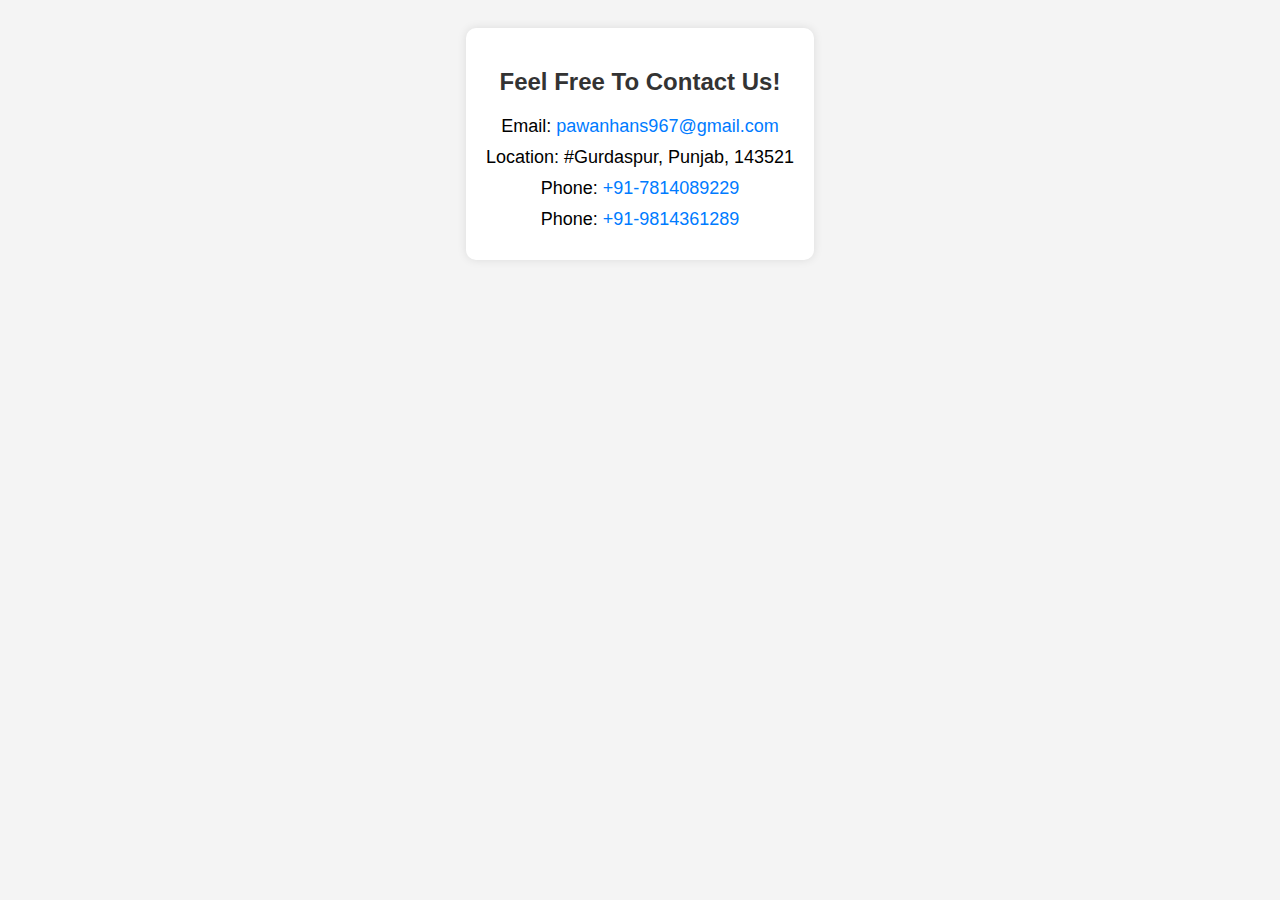
<file: about.html>
<!DOCTYPE html>
<html lang="en">
<head>
    <meta charset="UTF-8">
    <meta name="viewport" content="width=device-width, initial-scale=1.0">
    <title>Contact Info</title>
    <style>
        body {
            font-family: Arial, sans-serif;
            text-align: center;
            background-color: #f4f4f4;
            padding: 20px;
        }
        .contact-container {
            background: white;
            padding: 20px;
            border-radius: 10px;
            box-shadow: 0 0 10px rgba(0, 0, 0, 0.1);
            display: inline-block;
        }
        h2 {
            color: #333;
        }
        p {
            margin: 10px 0;
            font-size: 18px;
        }
        a {
            color: #007BFF;
            text-decoration: none;
        }
    </style>
</head>
<body>
    <div class="contact-container">
        <h2>Feel Free To Contact Us!</h2>
        <p>Email: <a href="mailto:pawanhans967@gmail.com">pawanhans967@gmail.com</a></p>
        <p>Location: #Gurdaspur, Punjab, 143521</p>
        <p>Phone: <a href="tel:+917814089229">+91-7814089229</a></p>
        <p>Phone: <a href="tel:+919814361289">+91-9814361289</a></p>
    </div>
</body>
</html>
</file>
